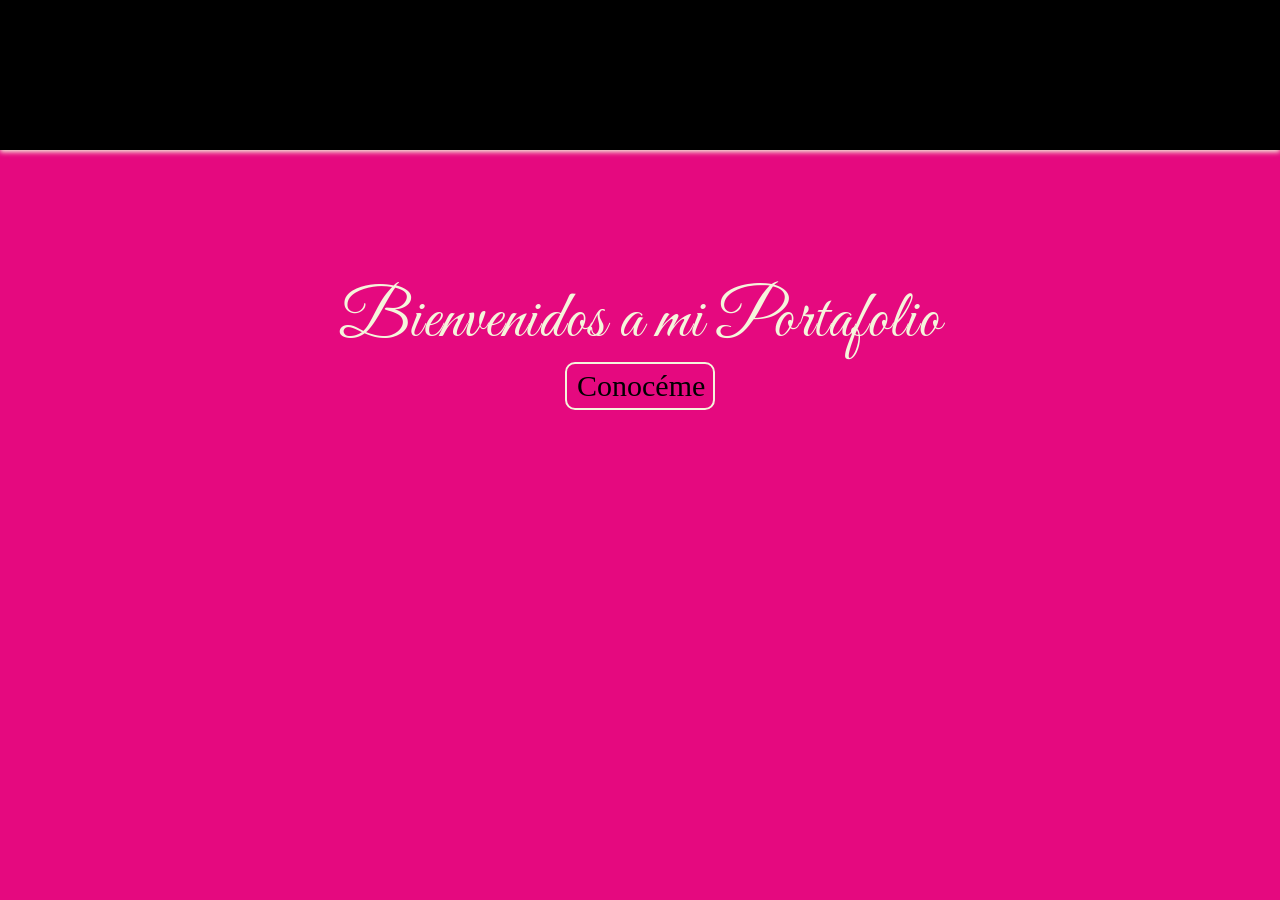
<file: index.html>
<!DOCTYPE html>
<html lang="en">
<head>
    <meta charset="UTF-8">
    <meta name="viewport" content="width=device-width, initial-scale=1.0">
    <title>Cleidy Priscila Pérez Casia</title>
    <link rel="stylesheet" href="./CSS/style.css">

</head>
<body id="fondo" class="container">
    <header class="header">
        <div class="header__logo" >
            
        </div>
    </header>
    
    <main class="main__introduction">
        <div class="main__overlay">
            <h1 class="main__introducciontittle">Bienvenidos a mi Portafolio</h1>

            <nav class="nav">
                <div class="nav__item">
                    <a class="nav__link" href="./presentacion.html">Conocéme</a>
                </div>
            </nav>

        </div>
    </main>
    
</body>
</html>
</file>
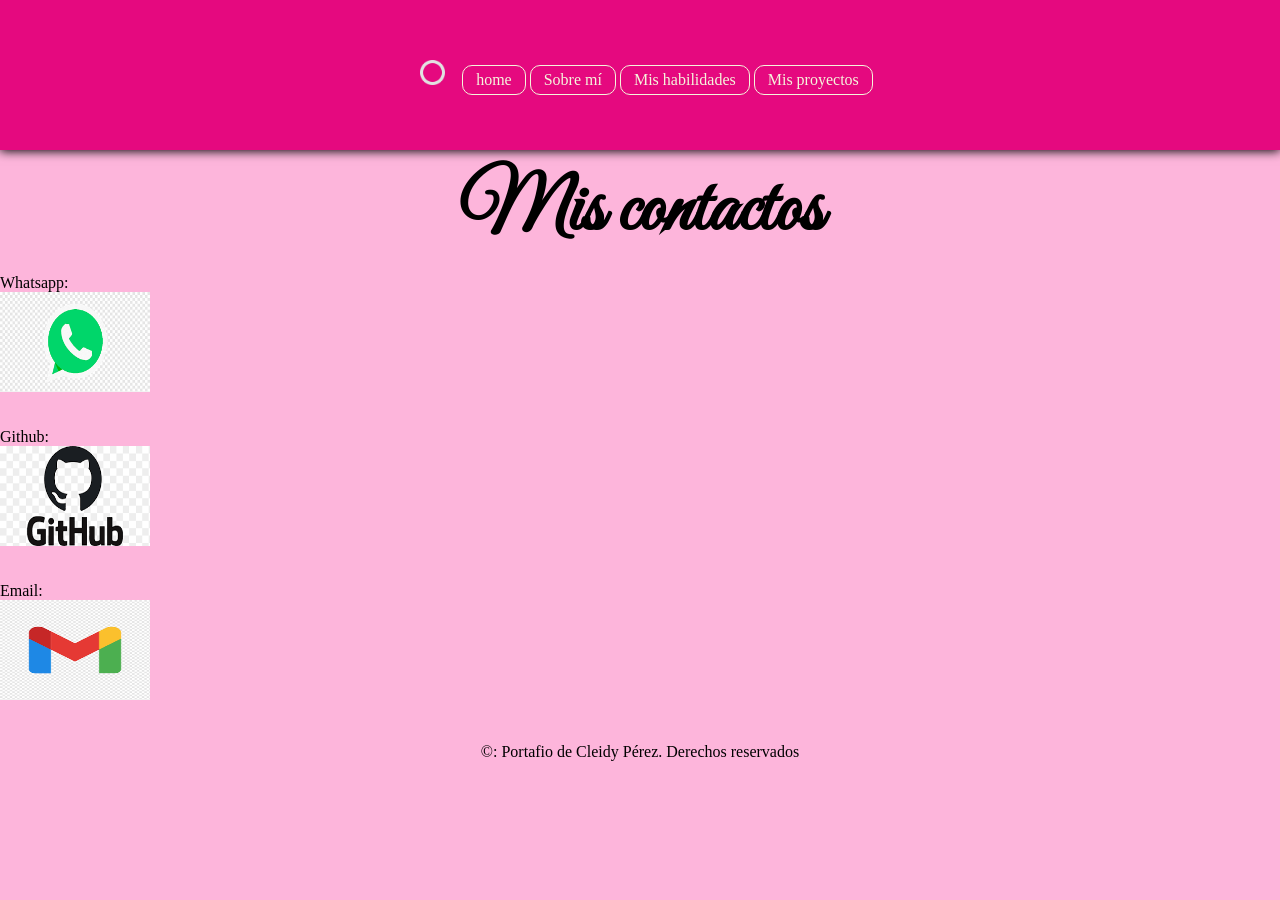
<file: contacts.html>
<!DOCTYPE html>
<html lang="en">
<head>
    <meta charset="UTF-8">
    <meta name="viewport" content="width=device-width, initial-scale=1.0">
    <title>Contacts</title>
    <link rel="stylesheet" href="./CSS/asd.css">
</head>
<body id="habi" class="container">
    <header class="men" id="menTerciario">
        <div class="enlanc">
            <nav class="nagav">
                <ul class="nagave__lis">
                     <li class="navis__item" id="logo__navi"><a class="logo__enlance" href="./index.html"><img class="imagen__enlance" src="./IMG/logo.png" alt="Enlace a la página de principal"></a></li>
                    <li class="navis__item"><a class="navis__lin" href="./presentacion.html">home</a></li>
                    <li class="navis__item"><a class="navis__lin" href="./information.html">Sobre mí</a></li>
                    <li class="navis__item"><a class="navis__lin" href="./skills.html">Mis habilidades</a></li>
                    <li class="navis__item"><a class="navis__lin" href="./projects.html">Mis proyectos</a></li>
                </ul>
            </nav>
        </div>
        <div class="contact">
            <h3 class="contact__title">Mis contactos</h3>
            Whatsapp:
            <a href="https://web.whatsapp.com/" target="_blank">
                <img class="imagen" src="./IMG/whatsapp.png" alt="Ir a email"><br><br>
            </a>
            <p>Github:</p>
            <a href="https://github.com/" target="_blank">
                <img class="imagen" src="./IMG/github.png" alt="ir a github"><br><br>
            </a>
            <p>Email:</p>
            <a href="https://mail.google.com" target="_blank">
                <img class="imagen" src="./IMG/email.png" alt="ir a whatsapp">
            </a>   
        </div>
    </main>
    <footer class="piedpagia">
        <div class="final__pagina">
            <p class="letter__pagina">&copy: Portafio de Cleidy Pérez. Derechos reservados</p>
        </div>
    </footer>

</body>
</html>
</file>
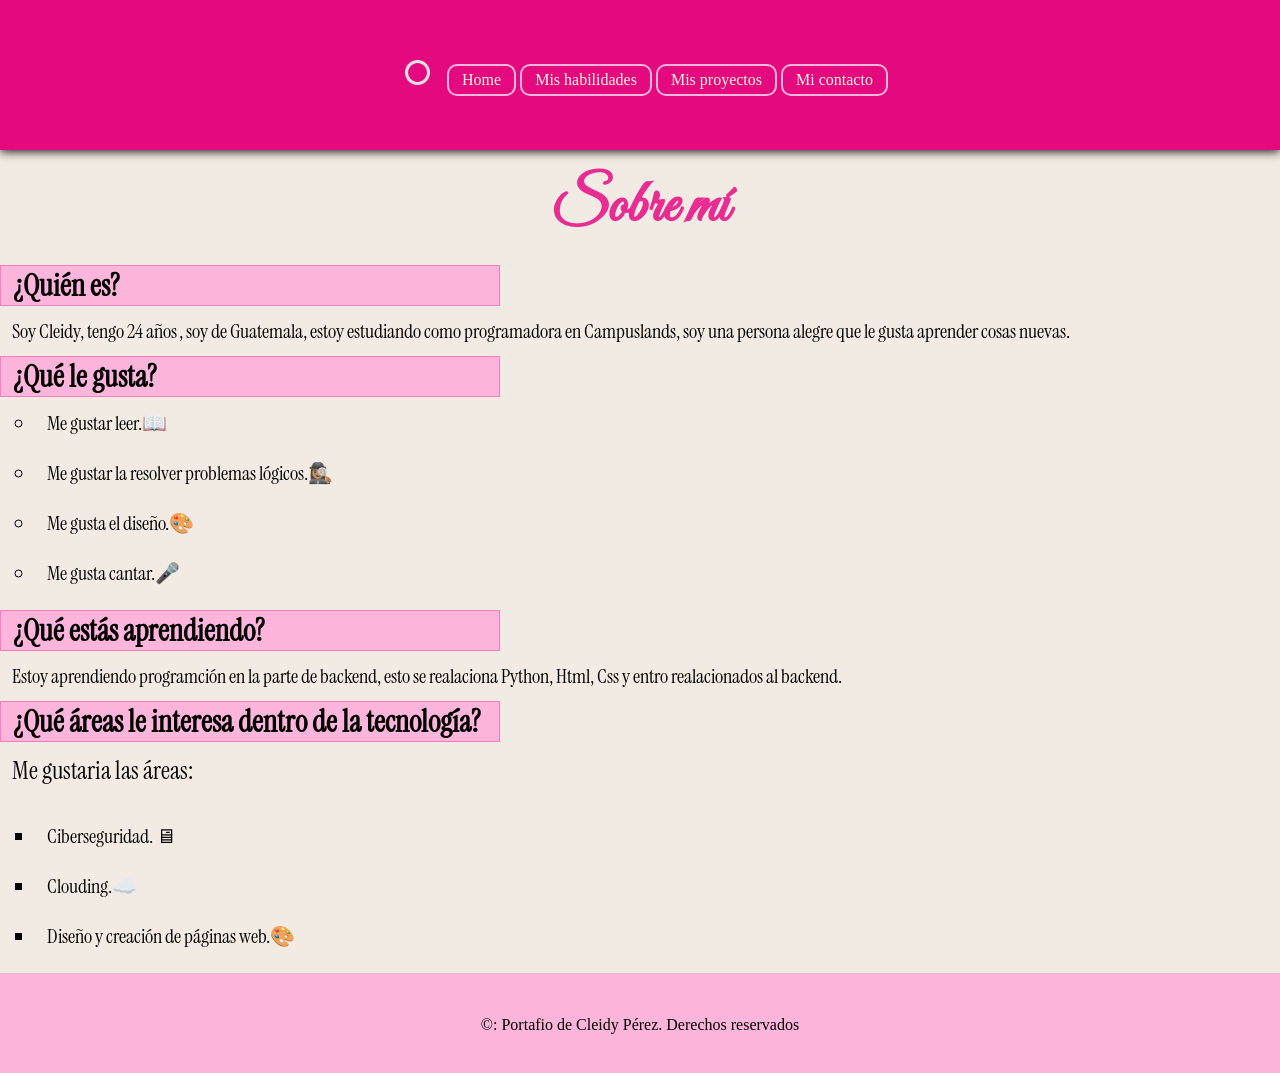
<file: information.html>
<!DOCTYPE html>
<html lang="en">
<head>
    <meta charset="UTF-8">
    <meta name="viewport" content="width=device-width, initial-scale=1.0">
    <title>about me</title>
    <link rel="stylesheet" href="./CSS/asd.css">
</head>
<body id="estilo" class="container">
    <header class="headers">
        <div class="header__overlay">
            <nav class="navig">
                <ul class="navig__lists">
                    <li class="navis__items" id="logo__navis"><a class="logo__enlance" href="./index.html"><img class="imagen__enlance" src="./IMG/logo.png" alt="Enlace a la página de principal"></a></li>
                    <li class="navig__items"><a class="navig__link" href="./presentacion.html">Home</a></li>
                    <li class="navig__items"><a class="navig__link" href="/skills.html">Mis habilidades</a></li>
                    <li class="navig__items"><a class="navig__link" href="./projects.html">Mis proyectos</a></li>
                    <li class="navig__items"><a class="navig__link" href="./contacts.html">Mi contacto</a></li>
                </ul>
            </nav>
        </div>
    </header>
    <main class="mains">
        <section id="preset" class="sec">
            <h2 class="card__subtitle">Sobre mí</h2>
            <h3 class="question">¿Quién es?</h3>
            <p class="respond">Soy Cleidy, tengo 24 años , soy de Guatemala, estoy estudiando como programadora en Campuslands, soy una persona alegre que le gusta aprender cosas nuevas. </p>
            <h3 class="question">¿Qué le gusta?</h3>
            <ul class="respond" id="lista">
                <li class="respond" id="responde2__list">Me gustar leer.📖</li>
                <li class="respond" id="responde2__list">Me gustar la resolver problemas lógicos.🕵🏽‍♀️</li>
                <li class="respond" id="responde2__list">Me gusta el diseño.🎨</li>
                <li class="respond" id="responde2__list">Me gusta cantar.🎤</li>
            </ul>
            <h3 class="question">¿Qué estás aprendiendo?</h3>
            <p class="respond"> Estoy aprendiendo programción en la parte de backend, esto se realaciona Python, Html, Css y entro realacionados al backend.</p>
            <h3 class="question">¿Qué áreas le interesa dentro de la tecnología?</h3>
            <p class="responds">Me gustaria las áreas:</p>
            <ul class="respond" id="lista1">
                <li class="respond" id="responde4__list">Ciberseguridad. 🖥</li>
                <li class="respond" id="responde4__list">Clouding.☁️</li>
                <li class="respond" id="responde4__list">Diseño y creación de páginas web.🎨</li>
            </ul>
        </section>
    </main>
    <footer class="piedpagia">
        <div class="final__pagina">
            <p class="letter__pagina">&copy: Portafio de Cleidy Pérez. Derechos reservados</p>
        </div>
    </footer>
</body>
</html>
</file>
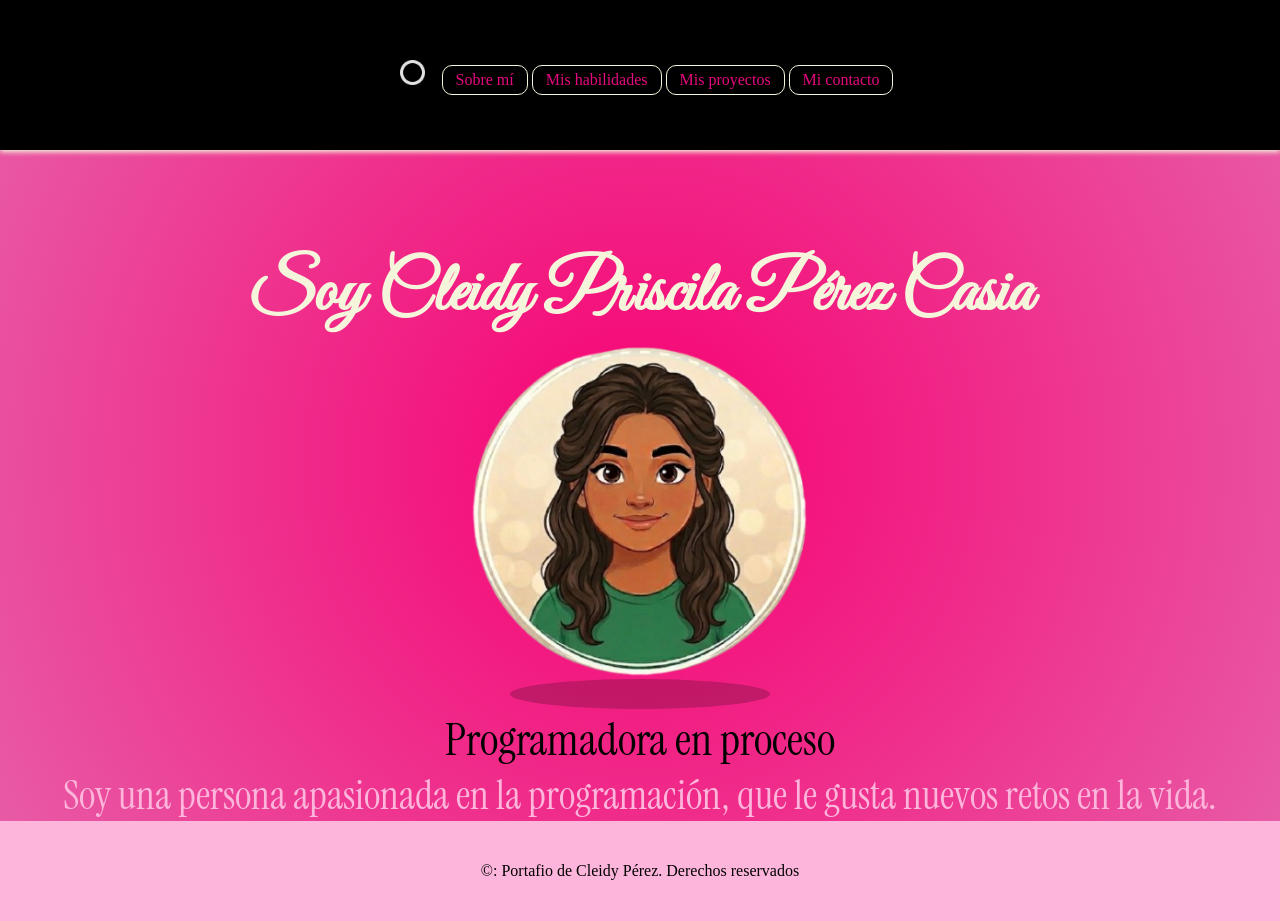
<file: presentacion.html>
<!DOCTYPE html>
<html lang="en">
<head>
    <meta charset="UTF-8">
    <meta name="viewport" content="width=device-width, initial-scale=1.0">
    <title>Presentation</title>
    <link rel="stylesheet" href="./CSS/style.css">
</head>
<body id="subfondo"  class="container">
    <header class="header">
        <div class="header__overlay">
            <nav class="navi">
                <ul class="navi__list">
                    <li class="navi__items" id="logo__navi"><a class="logo__enlance" href="./index.html"><img class="imagen__enlance" src="./IMG/logo.png" alt="Enlace a la página de principal"></a></li>
                    <li class="navi__items"><a class="navi__link" href="./information.html">Sobre mí</a></li>
                    <li class="navi__items"><a class="navi__link" href="/skills.html">Mis habilidades</a></li>
                    <li class="navi__items"><a class="navi__link" href="./projects.html">Mis proyectos</a></li>
                    <li class="navi__items"><a class="navi__link" href="./contacts.html">Mi contacto</a></li>
                </ul>
            </nav>
        </div>
    </header>

    <main class="personal">
        <h1 class="personal__name">Soy Cleidy Priscila Pérez Casia</h1>
        <div class="avatar">
            <img class="personal__avatar" src="./IMG/avatar_cleidyPerez.png" alt="Cleidy's_avatar">
            <div class="shadow"></div>
        </div>
        <figcaption class="profession">Programadora en proceso</figcaption>
        <p class="personal__profession">Soy una persona apasionada en la programación, que le gusta nuevos retos en la vida.</p>
            

    </main>
    <footer class="piedpagia">
        <div class="final__pagina">
            <p class="letter__pagina">&copy: Portafio de Cleidy Pérez. Derechos reservados</p>
        </div>
     
</body>
</html>
</file>
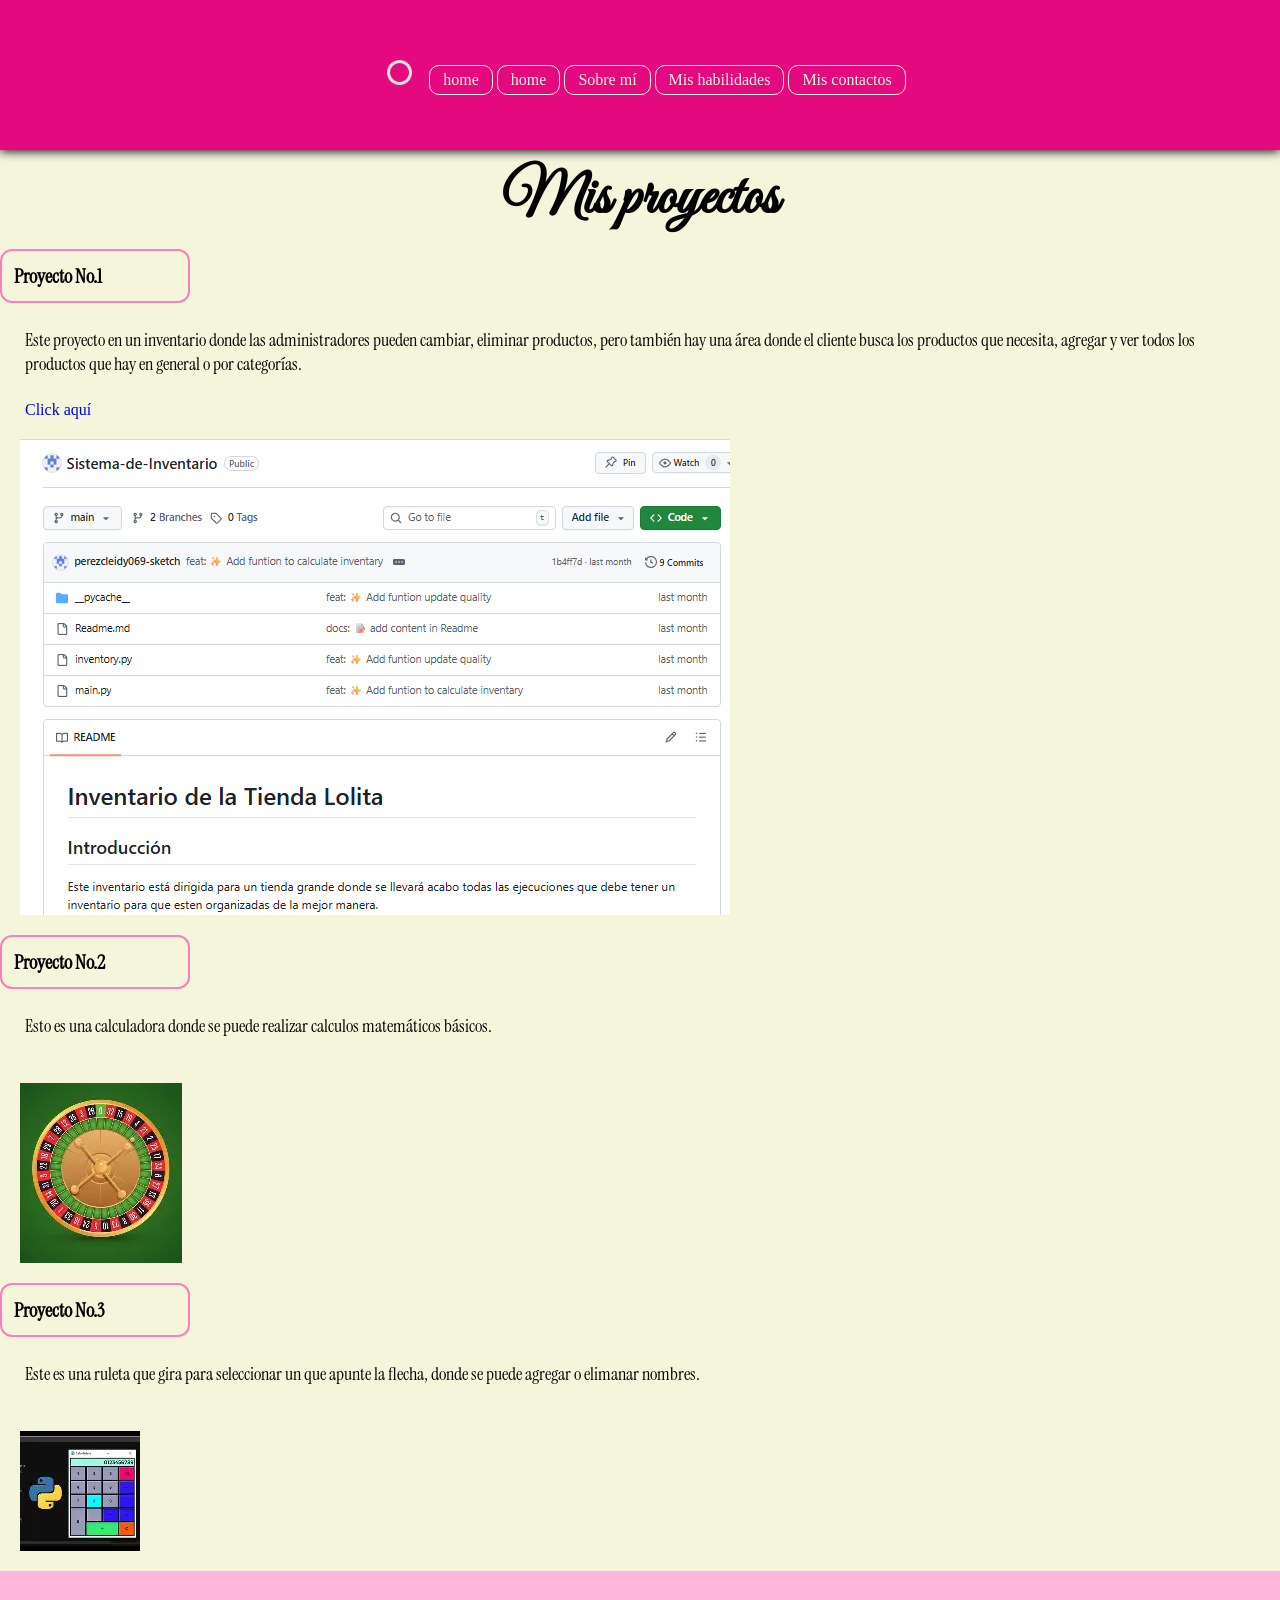
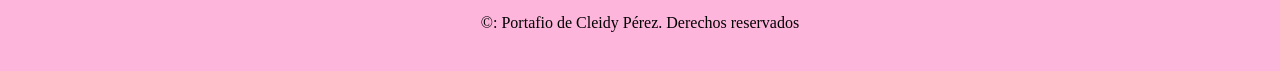
<file: projects.html>
<!DOCTYPE html>
<html lang="en">
<head>
    <meta charset="UTF-8">
    <meta name="viewport" content="width=device-width, initial-scale=1.0">
    <title>Projects</title>
    <link rel="stylesheet" href="./CSS/asd.css">
</head>
<body id="ha" class="container">
    <header class="me" id="container">
        <div class="enlan">
            <nav class="naga">
                <ul class="nagave__li">
                     <li class="navig__item" id="logo__navi"><a class="logo__enlance" href="./index.html"><img class="imagen__enlance" src="./IMG/logo.png" alt="Enlace a la página de principal"></a></li>
                    <li class="navig__item"><a class="navis__lin" href="./presentacion.html">home</a></li>
                    <li class="navig__item"><a class="navis__li" href="./presentacion.html">home</a></li>
                    <li class="navig__item"><a class="navis__li" href="./information.html">Sobre mí</a></li>
                    <li class="navig__item"><a class="navis__li" href="./skills.html">Mis habilidades</a></li>
                    <li class="navig__item"><a class="navis__li" href="./contacts.html">Mis contactos</a></li>
                </ul>
            </nav>
        </div>

        <main class="prince">
            <h2 class="prince__subtittle">Mis proyectos</h2>
            <article class="project">
                <h4 class="project__name">Proyecto No.1</h4>
                <p class="project__description">Este proyecto en un inventario donde las administradores pueden cambiar, eliminar productos, pero también hay una área donde el cliente busca los productos que necesita, agregar y ver todos los productos que hay en general o por categorías.</p>
                <a class="project__link" href="https://github.com/perezcleidy069-sketch/Sistema-de-Inventario"  target="_blank"> Click aquí</a>
                <img class="project__image" src="./IMG/proyecto.png" alt="Imagen de github de un proyecto">
            </article>
            <article class="second">
                <h4 class="second__name">Proyecto No.2</h4>
                <p class="second__description">Esto es una calculadora donde se puede realizar calculos matemáticos básicos.</p>
                <img class="second__image" src="./IMG/ruleta.png" alt="Imagen de una ruleta">
            </article>
            <article class="third">
                <h4 class="third__name">Proyecto No.3</h4>
                <p class="third__description">Este es una ruleta que gira para seleccionar un que apunte la flecha, donde se puede agregar o elimanar nombres.</p>
                <img class="third__imagen" src="./IMG/calculadora.png" alt="Imagen de una calculadora">
            </article>
        </main>
        <footer class="piedpagi">
            <div class="final__pagina">
                <p class="letter__pagina">&copy: Portafio de Cleidy Pérez. Derechos reservados</p>
            </div>
        </footer>
</body>
</html>
</file>
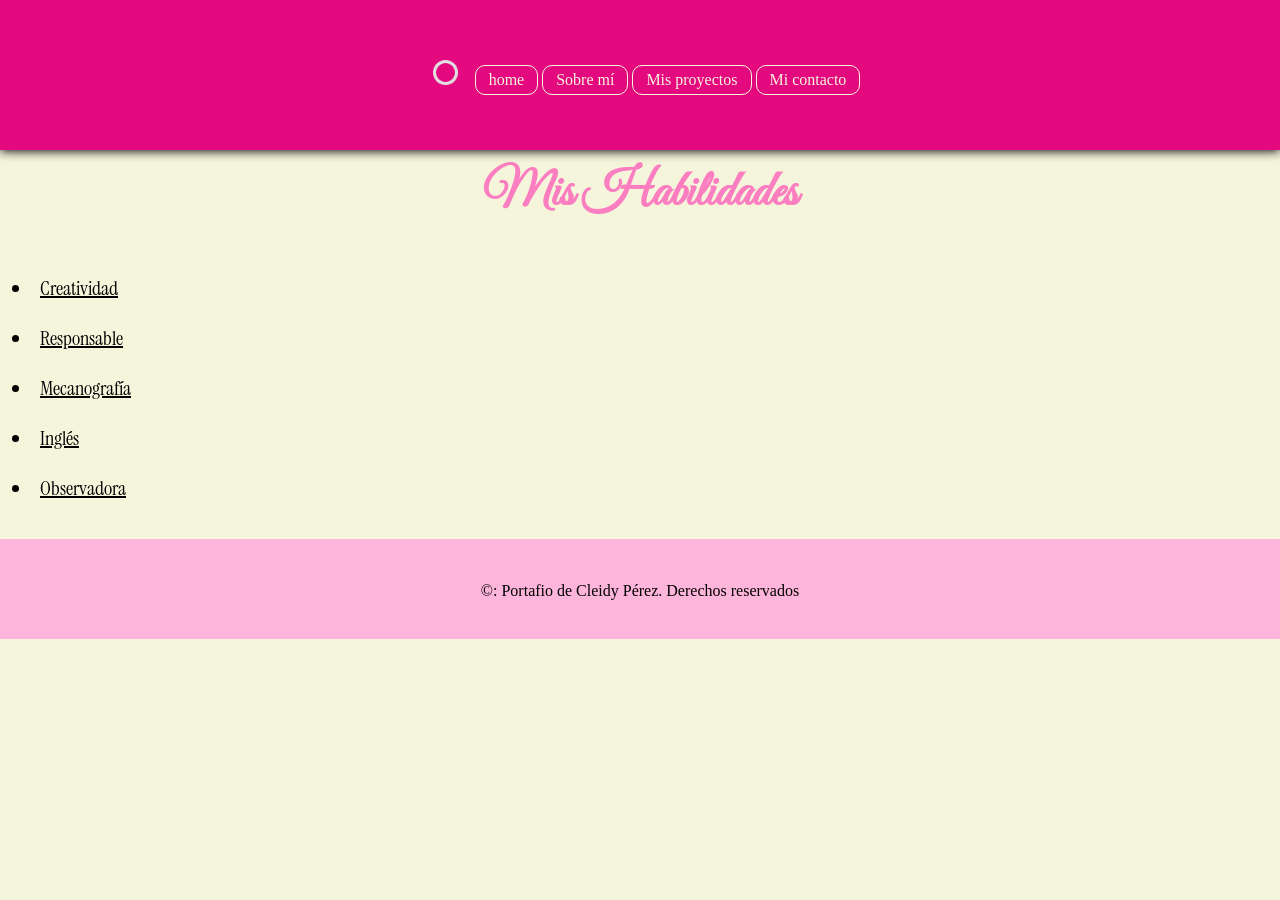
<file: skills.html>
<!DOCTYPE html>
<html lang="en">
<head>
    <meta charset="UTF-8">
    <meta name="viewport" content="width=, initial-scale=1.0">
    <title>skills</title>
    <link rel="stylesheet" href="./CSS/asd.css">
</head>
<body id="habil" class="container">
    <header class="menu" id="menuTerciario">
        <div class="enlance">
            <nav class="nagave">
                <ul class="nagave__list">
                    <li class="navis__items" id="logo__navi"><a class="logo__enlance" href="./index.html"><img class="imagen__enlance" src="./IMG/logo.png" alt="Enlace a la página de principal"></a></li>
                    <li class="navis__items"><a class="navis__link" href="./presentacion.html">home</a></li>
                    <li class="navis__items"><a class="navis__link" href="./information.html">Sobre mí</a></li>
                    <li class="navis__items"><a class="navis__link" href="./projects.html">Mis proyectos</a></li>
                    <li class="navis__items"><a class="navis__link" href="./contacts.html">Mi contacto</a></li>
                </ul>
            </nav>
        </div>

    </header>

    <main class="principal" id="princialLista">
        <section class="seccion_skills" id="skills">
            <h2 class="title__skill">Mis Habilidades</h2>
            <u class="skills__list">
                <li class="skill__itme">Creatividad</li>
                <li class="skill__itme">Responsable</li>
                <li class="skill__itme">Mecanografía</li>
                <li class="skill__itme">Inglés</li>
                <li class="skill__itme">Observadora</li>
            </u>
        </section>
    </main>
    <footer class="piedpagia">
        <div class="final__pagina">
            <p class="letter__pagina">&copy: Portafio de Cleidy Pérez. Derechos reservados</p>
        </div>
    </footer>
</body>
</html>
</file>
<file: CSS/style.css>
@import url('https://fonts.googleapis.com/css2?family=Great+Vibes&family=Instrument+Serif:ital@0;1&display=swap');
/*Styles of index */
:root{
    --color-first: #e5097f;
    --second: #e92c91;
    --third: #f252a7;
    --fourth: #fb7ec1;
    --fifth:#fdb5db;
    --letter: #D4AF37;
    --letters: #F5F5DC;
    --secondletters: white;
    --text: #646464; 
    
    --text-head: "Great Vibes", cursive;
    --text-words: "Instrument Serif", serif;
}

* {
    box-sizing: border-box;
    padding: 0;
    margin: 0;
}
.imagen__enlance{
    height: 25px;
    width: 25px;
    display: inline-block;
    
}

#logo__navi{
    border: none;
}
.main__introducciontittle{
    font-family: var(--text-head);
    text-align: center;
    margin-top: 130px;
    font-size: 66px;
    color: var(--letters);
    letter-spacing: 1px;
    font-weight: 200;
    align-items: center;
    animation-name: rotate;
    animation-duration: 0.7s;
    animation-direction: alternate-reverse;
}
@keyframes rotate{
    0% {
        transform: rotate(0);
    }
    100% {
        transform: rotate(360deg)
    }
}

#fondo {
    background-color: var(--color-first);
    animation-name: animacion;
    animation-duration: 5s;
    animation-iteration-count: infinite;
}
@keyframes animacion{
    0% {background-color: var(--color-first);}
    25% {background-color: #f70071;}
    50% {background-color: #ff5aa4;}
    60% {background-color: var(--second);}
}

.nav__link{
    color: black;
    font-size: 30px;
    text-decoration: none;
    border: 2px solid var(--letters);
    padding: 5px 10px;
    border-radius: 10px;
    
    width: 150px;

}

.nav__item{
    text-align: center;
}

.nav a{
    display: inline-block;
    position: relative;
   

}
/*styles of presentation.hmtl*/
* {
    margin:0;
    padding:0;
    box-sizing: border-box;
}

#subfondo{
    background: radial-gradient(circle,  #f70071, #e761a9);

}

.personal__avatar{
    width: 450px;
    height: 340px;
    object-fit: cover;
    border-radius: 50%;
    animation: flotar 3s ease-in-out infinite; 
    display: block;
    margin-left: auto;
    margin-right: auto;
}

.shadow{
    width: 260px;
    height: 30px;
    background: rgba(0,0,0,0.2);
    border-radius: 60%;
    margin-top: 10px;
    margin: 1px auto 1px 97px;
    animation: float 3s ease-in-out infinite; 
    display: block;
    margin-left: auto;
    margin-right: auto; 
}
.personal__information{
    display: flex;
    flex-direction: column;

    
}
.profession{
    font-family: var(--text-words);
    font-size: 45px;
    color: black;
    text-align: center;
}
@keyframes flotar {
    0%{ transform: translateY(360deg);}
    50%{ transform: translateY(-20px);}
    100%{ transform: translateY(0px);}
}
@keyframes float {
    0%{ transform: scaleX(1px); opacity: 1;}
    50%{ transform: scaleX(5px); opacity: 0.5;}
    100%{ transform: scaleX(0px); opacity: 1;}
}
.personal__name{
    font-size: 70px;
    padding-top: 100px;
    font-family: var(--text-head);
    text-align: center;
    color: var(--letters);
}

.header{
    display:flex;
    margin: 3px solid var(--letters);
    position:-webkit-sticky;
    position: sticky;
    z-index: 1000;
    padding: 1rem 0;
    box-shadow: 0px 2px 5px #F5F5DC;
    background-color: black;
    justify-content: center;
    align-items: center;
    width: 100%;
    height: 150px;
}
.personal__profession{
    font-family: var(--text-words);
    font-size: 40px;
    text-align: center;
    color: var(--fifth);
}

.navi__items{
    color: var(--color-first);
    border: #F5F5DC solid 1px;
    border-radius: 10px;
    padding: 5px 13px;
    text-decoration: none;
    display:inline-block;
    }

.navi__items:hover{
    box-shadow: 0 0 15px #e761a9;
    
}

.navi__link{
    color: #e5097f;
    text-decoration: none;

}
.piedpagia{
    display: flex;
    margin: 3px solid var(--color-first);
    position: -webkit-sticky;
    position:sticky;
    z-index: 100;
    padding: 1rem 0;
    background-color: var(--fifth);
    justify-content:center;
    align-items: center;
    width: 100%;
    height: 100px;
    
    
}

@media(min-width:800px){
    .container{
        background-color: white;
    }
}

@media(min-width:800px) and (max-width:1280px){
    .container{
        background-color: #fdb5db;
    }
}
@media(min-withd:1280px){
    .container{
        background-color: #fdb5db;
    }
}
</file>
<file: CSS/asd.css>
@import url('https://fonts.googleapis.com/css2?family=Great+Vibes&family=Instrument+Serif:ital@0;1&display=swap');

:root{
    --color-first: #e5097f;
    --second: #e92c91;
    --third: #f252a7;
    --fourth: #fb7ec1;
    --fifth:#fdb5db;
    --letter: #D4AF37;
    --letters: #F5F5DC;
    --secondletters: white;
    --text: #646464; 
    
    --text-head: "Great Vibes", cursive;
    --text-words: "Instrument Serif", serif;
}
/* Styles for infomation.html*/

*{
    margin:0px;
    padding: 0px;
    box-sizing: border-box;
}

#estilo{
    min-height: 100vh;
    background-color:#F2EBE3;
    
}
.imagen__enlance{
    height: 25px;
    width: 25px;
    display: inline-block;

}
#logo__navis{
    border: none;
}
.headers{
    display: flex;
    margin: 3px solid var(--fifth);
    position: -webkit-sticky;
    position:sticky;
    z-index: 100;
    padding: 1rem 0;
    box-shadow: 0px 1px 10px;
    background-color: #e5097f;
    justify-content: center;
    align-items: center;
    width: 100%;
    height: 150px;
}

.navig__link{
    color:#F5F5DC;
    text-decoration: none;
}

.navig__items{
    border: 2px solid var(--fifth);
    border-radius: 10px;
    padding: 5px 13px;
    display: inline-block;
}

.card__subtitle{
    font-family: var(--text-head);
    color: #e92c91;
    font-size: 60px;
    text-align: center;
    padding: 20px;

}
.question{
    font-family: var(--text-words);
    font-size: 30px;
    border: 1px solid #fb7ec1 ;
    width: 500px;
    background-color: #fdb5db;
    padding-left: 12px;
}

.respond{
    font-family: var(--text-words);
    font-size: 20px;
    padding: 12px;
}

#lista{
    padding-left: 35px;
    padding-top: 1px;
    list-style-type:circle;
}
#lista1{
    padding-left: 35px;
    list-style-type:square;
}
.responds{
    padding: 12px;
    font-family: var(--text-words);
    font-size: 25px;
}

/* Estilo de skills.html*/
*{
    padding: 0;
    border: 0;
    box-sizing: border-box;
}

#habil{
    background-color: var(--letters);
    min-height: 100hv;
}


#logo__navi{
    border: none;
}
.navis__link{
    color: var(--letters);
    text-decoration: none;
    
}

.navis__items{
    color:var(--letters);
    border:var(--letters) 1px solid;
    border-radius: 10px;
    display: inline-block;
    padding: 5px 13px;
}

.menu{
    display: flex;
    margin: 3px solid var(--color-first);
    position: -webkit-sticky;
    position:sticky;
    z-index: 100;
    padding: 1rem 0;
    box-shadow: 0px 1px 10px;
    background-color: var(--color-first);
    justify-content: center;
    align-items: center;
    width: 100%;
    height: 150px;
}

.title__skill{
    font-family: var(--text-head);
    color: var(--fourth);
    font-size: 50px;
    text-align: center;
    padding: 12px;
}
.skills__list{
    font-family: var(--text-words);
    font-size: 20px;
    padding: 12px;

}

.skill__itme{
    padding: 12px;
    text-decoration: none;
}

.piedpagia{
    display: flex;
    margin: 3px solid var(--color-first);
    position: -webkit-sticky;
    position:sticky;
    z-index: 100;
    padding: 1rem 0;
    background-color: var(--fifth);
    justify-content:center;
    align-items: center;
    width: 100%;
    height: 100px;
    padding-bottom: 12px;
}

/* estilo de contacts.html*/
*{
    padding: 0;
    margin: 0;
    box-sizing: 0;
}
.piedpagi{
    display: flex;
    margin: 3px solid var(--color-first);
    position: -webkit-sticky;
    position:sticky;
    z-index: 100;
    padding: 1rem 0;
    background-color: var(--fifth);
    justify-content:center;
    align-items: center;
    width: 100%;
    height: 100px;
    padding-bottom: 12px;
}
.imagen{
    height: 100px;
    width: 150px;
    display: block;
}

#hab{
    background-color: var(--letters);
    min-height: 100hv;
}

.navis__lin{
    color: var(--letters);
    text-decoration: none;
    
}

.navis__item{
    color:var(--letters);
    border:var(--letters) 1px solid;
    border-radius: 10px;
    display: inline-block;
    padding: 5px 13px;
}
.enlanc{
    display: flex;
    margin: 3px solid var(--color-first);
    position: -webkit-sticky;
    position:sticky;
    z-index: 100;
    padding: 1rem 0;
    box-shadow: 0px 1px 10px;
    background-color: var(--color-first);
    justify-content: center;
    align-items: center;
    width: 100%;
    height: 150px;
}
.contact__title{
    font-family: var(--text-head);
    font-size: 80px;
    text-align: center;
    padding: 12px;
}

/*estilo de projects.html*/
#ha{
    background-color: var(--letters);
    min-height: 100hv;
}

.navis__li{
    color: var(--letters);
    text-decoration: none;
    
}

.navig__item{
    color:var(--letters);
    border:var(--letters) 1px solid;
    border-radius: 10px;
    display: inline-block;
    padding: 5px 13px;
}
.enlan{
    display: flex;
    margin: 3px solid var(--color-first);
    position: -webkit-sticky;
    position:sticky;
    z-index: 100;
    padding: 1rem 0;
    box-shadow: 0px 1px 10px;
    background-color: var(--color-first);
    justify-content: center;
    align-items: center;
    width: 100%;
    height: 150px;
}

.prince__subtittle{
    font-family: var(--text-head);
    font-size: 60px;
    text-align: center;
    padding: 12px;
}

.project__name{
    font-family: var(--text-words);
    font-size: 20px;
    border: 2px solid var(--fourth);
    border-radius: 12px;
    padding: 12px;
    width: 190px;
    
}

.project__description{
    font-family: var(--text-words);
    font-size: 18px;
    padding: 25px;

}
.project__link{
    text-decoration: none;
    padding: 25px;
}
.project__image{
    padding: 20px;
    display: flex;
}
.second__name{
     font-family: var(--text-words);
    font-size: 20px;
    border: 2px solid var(--fourth);
    border-radius: 12px;
    padding: 12px;
    width: 190px;
}
.second__description{
    font-family: var(--text-words);
    font-size: 18px;
    padding: 25px;

}
.second__image{
    display: flex;
    padding: 20px;
}
.third__name{
     font-family: var(--text-words);
    font-size: 20px;
    border: 2px solid var(--fourth);
    border-radius: 12px;
    padding: 12px;
    width: 190px;
}
.third__description{
    font-family: var(--text-words);
    font-size: 18px;
    padding: 25px;

}
.third__imagen{
    display: flex;
    padding: 20px;
}

@media(min-width:800px){
    .container{
        background-color: white;
    }
}

@media(min-width:800px) and (max-width:1280px){
    .container{
        background-color: #fdb5db;
    }
}
@media(min-withd:1280px){
    .container{
        background-color: #fdb5db;
    }
}
</file>
